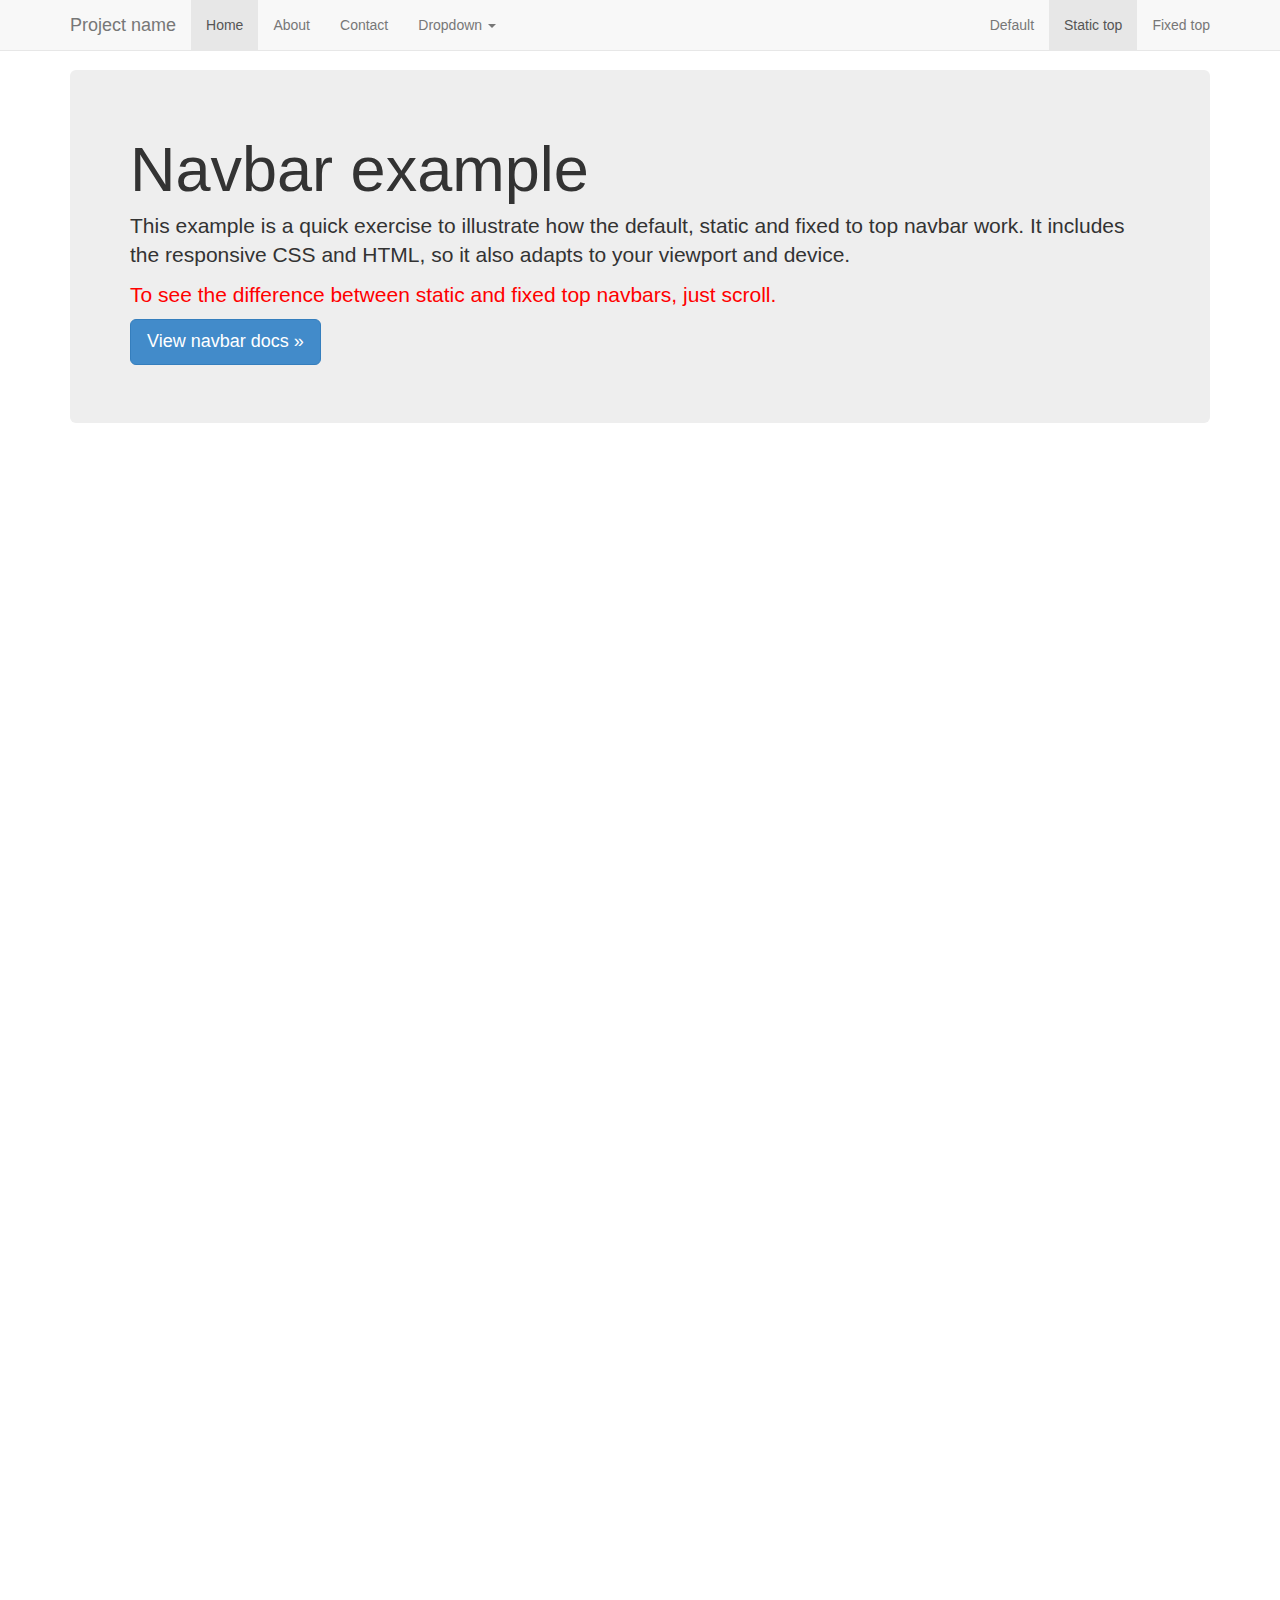
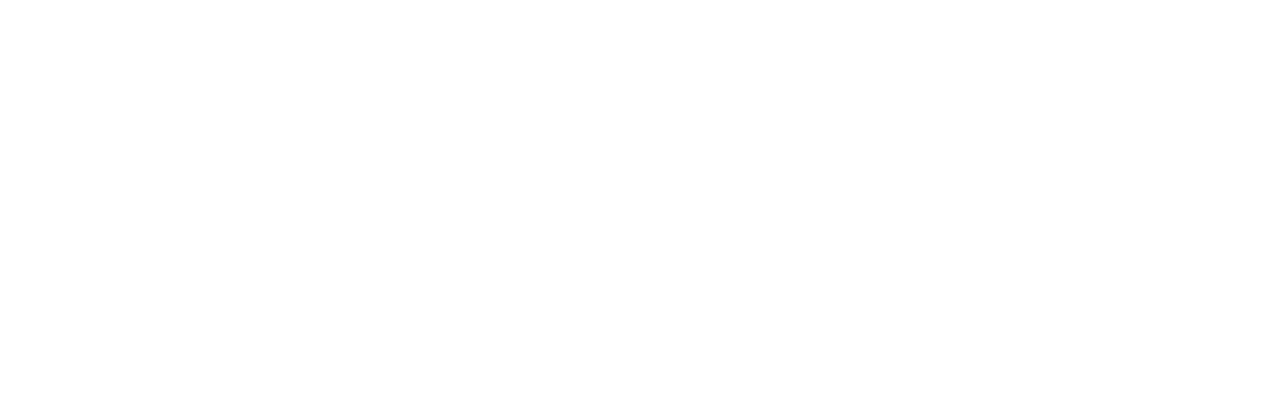
<file: Homework-002/index.html>
<!-- saved from url=(0016)http://localhost -->
<!DOCTYPE html>
<html lang="en">
<head>
    <meta charset="utf-8">
    <meta http-equiv="X-UA-Compatible" content="IE=edge">
    <meta name="viewport" content="width=device-width, initial-scale=1.0">
    <meta name="description" content="">
    <meta name="author" content="">

    <title>Static Top Navbar Example for Bootstrap</title>

    <!-- Bootstrap core CSS -->
    <link href="css/bootstrap.css" rel="stylesheet" type="text/css" />

    <!-- Custom styles for this template -->
    <link href="css/navbar-static-top.css" rel="stylesheet" type="text/css" />

    <link href="css/styles.css" rel="stylesheet/less" type="text/css" />

    <!-- Just for debugging purposes. Don't actually copy this line! -->
    <!--[if lt IE 9]><script src="../../docs-assets/js/ie8-responsive-file-warning.js"></script><![endif]-->
    <!-- HTML5 shim and Respond.js IE8 support of HTML5 elements and media queries -->
    <!--[if lt IE 9]>
      <script src="https://oss.maxcdn.com/libs/html5shiv/3.7.0/html5shiv.js"></script>
      <script src="https://oss.maxcdn.com/libs/respond.js/1.3.0/respond.min.js"></script>
    <![endif]-->
    <script src="js/less.js" type="text/javascript"></script>
</head>

<body>

    <!-- Static navbar -->
    <div class="navbar navbar-default navbar-static-top" role="navigation">
        <div class="container">
            <div class="navbar-header">
                <button type="button" class="navbar-toggle" data-toggle="collapse" data-target=".navbar-collapse">
                    <span class="sr-only">Toggle navigation</span>
                    <span class="icon-bar"></span>
                    <span class="icon-bar"></span>
                    <span class="icon-bar"></span>
                </button>
                <a class="navbar-brand" href="#">Project name</a>
            </div>
            <div class="navbar-collapse collapse">
                <ul class="nav navbar-nav">
                    <li class="active"><a href="#">Home</a></li>
                    <li><a href="#about">About</a></li>
                    <li><a href="#contact">Contact</a></li>
                    <li class="dropdown">
                        <a href="#" class="dropdown-toggle" data-toggle="dropdown">Dropdown <b class="caret"></b></a>
                        <ul class="dropdown-menu">
                            <li><a href="#">Action</a></li>
                            <li><a href="#">Another action</a></li>
                            <li><a href="#">Something else here</a></li>
                            <li class="divider"></li>
                            <li class="dropdown-header">Nav header</li>
                            <li><a href="#">Separated link</a></li>
                            <li><a href="#">One more separated link</a></li>
                        </ul>
                    </li>
                </ul>
                <ul class="nav navbar-nav navbar-right">
                    <li><a href="../navbar/">Default</a></li>
                    <li class="active"><a href="./">Static top</a></li>
                    <li><a href="../navbar-fixed-top/">Fixed top</a></li>
                </ul>
            </div><!--/.nav-collapse -->
        </div>
    </div>


    <div class="container">

        <!-- Main component for a primary marketing message or call to action -->
        <div class="jumbotron">
            <h1>Navbar example</h1>
            <p>This example is a quick exercise to illustrate how the default, static and fixed to top navbar work. It includes the responsive CSS and HTML, so it also adapts to your viewport and device.</p>
            <p class="redText">To see the difference between static and fixed top navbars, just scroll.</p>
            <p>
                <a class="btn btn-lg btn-primary" href="../../components/#navbar" role="button">View navbar docs &raquo;</a>
            </p>
        </div>

    </div> <!-- /container -->
    <!-- Bootstrap core JavaScript
    ================================================== -->
    <!-- Placed at the end of the document so the pages load faster -->
    <script src="https://code.jquery.com/jquery-1.10.2.min.js"></script>
    <script src="js/bootstrap.min.js" type="text/javascript"></script>
</body>
</html>
</file>
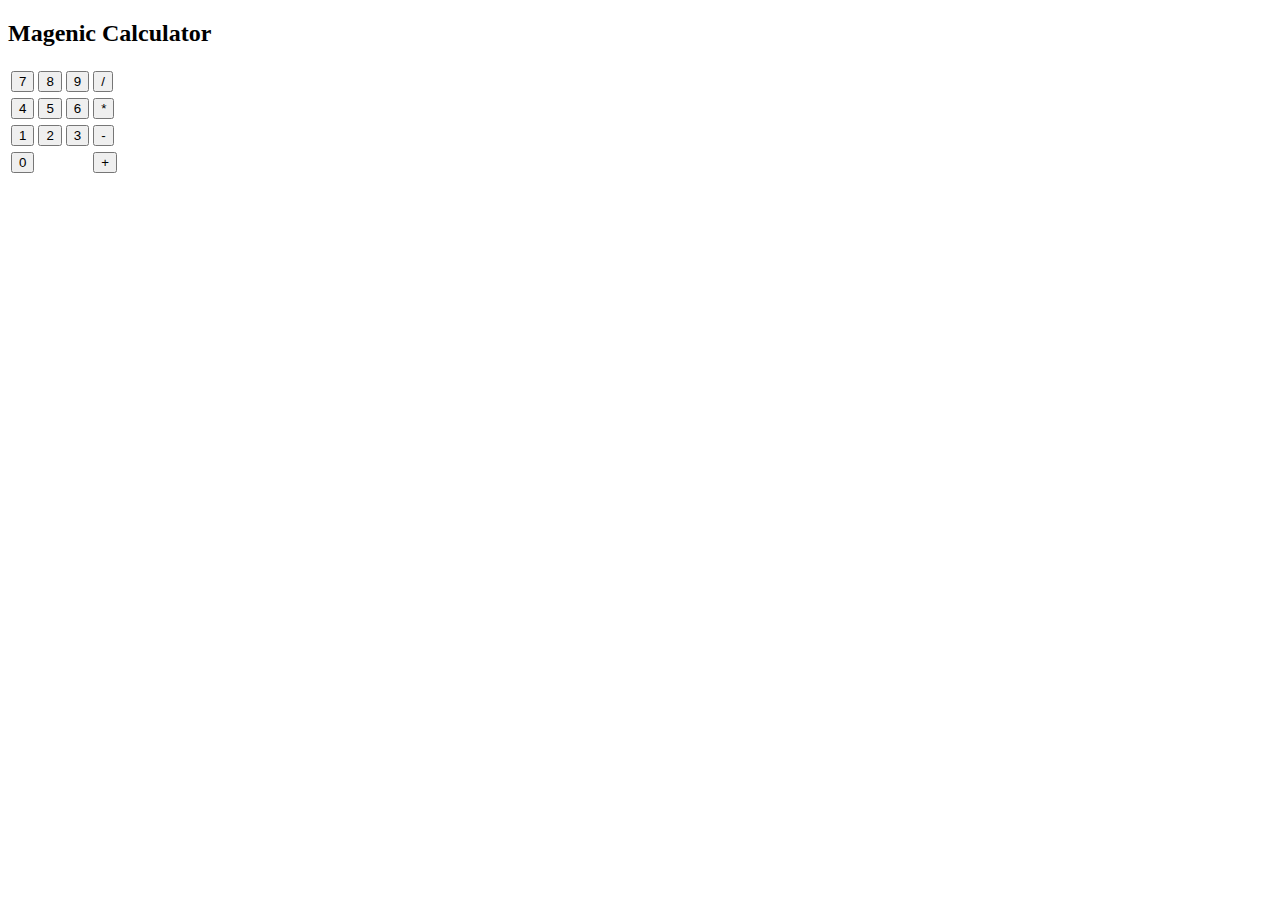
<file: Homework-001/Problem-001.html>
﻿<!DOCTYPE html>

<html lang="en" xmlns="http://www.w3.org/1999/xhtml">
<head>
    <meta charset="utf-8" />
    <title>Problem-001</title>
    <style type="text/css">
        .calculator-button {
            width: 30px;
            height: 23px;
        }
    </style>
</head>
<body>
    <h2>Magenic Calculator</h2>
    <form>
        <table style="width: 5%;">
            <tr>
                <td class="calculator-button"><input id="Seven" type="button" value="7" /></td>
                <td class="calculator-button"><input id="Eight" type="button" value="8" /></td>
                <td class="calculator-button"><input id="Nine" type="button" value="9" /></td>
                <td class="calculator-button"><input id="Divide" type="submit" value="/" /></td>
            </tr>
            <tr>
                <td class="calculator-button"><input id="Four" type="button" value="4" /></td>
                <td class="calculator-button"><input id="Five" type="button" value="5" /></td>
                <td class="calculator-button"><input id="Six" type="button" value="6" /></td>
                <td class="calculator-button"><input id="Multiply" type="submit" value="*" /></td>
            </tr>
            <tr>
                <td class="calculator-button"><input id="One" type="button" value="1" /></td>
                <td class="calculator-button"><input id="Two" type="button" value="2" /></td>
                <td class="calculator-button"><input id="Three" type="button" value="3" /></td>
                <td class="calculator-button"><input id="Subtract" type="submit" value="-" /></td>
            </tr>
            <tr>
                <td class="calculator-button"><input id="Zero" type="button" value="0" /></td>
                <td class="calculator-button"></td>
                <td class="calculator-button"></td>
                <td class="calculator-button"><input id="Add" type="submit" value="+" /></td>
            </tr>
        </table>
    </form>
</body>
</html>
</file>
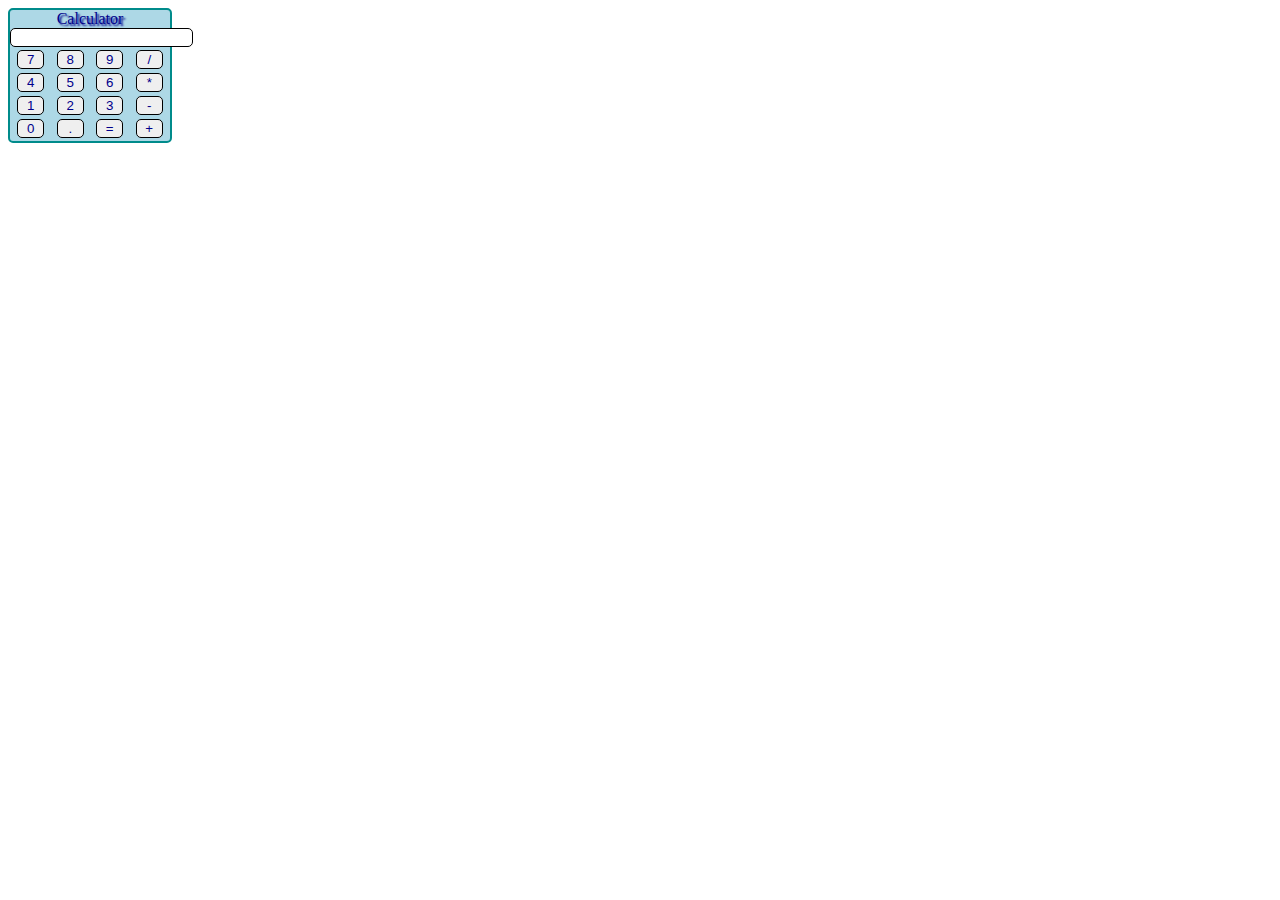
<file: Homework-001/Problem-002.html>
﻿<!DOCTYPE html>

<html lang="en" xmlns="http://www.w3.org/1999/xhtml">
<head>
    <meta charset="utf-8" />
    <title>Problem-002</title>
    <link rel="stylesheet" type="text/css" href="Problem-002.css" />
</head>
<body>
    <div class="calculator">
        <div class="calculator-title">Calculator</div>
        <form>
            <input id="calculator-display" type="text" readonly="true" />
            <table>
                <tr>
                    <td>
                        <input id="Seven" class="calculator-button" type="button" value="7" /></td>
                    <td>
                        <input id="Eight" class="calculator-button" type="button" value="8" /></td>
                    <td>
                        <input id="Nine" class="calculator-button" type="button" value="9" /></td>
                    <td>
                        <input id="Divide" class="calculator-button" type="button" value="/" /></td>
                </tr>
                <tr>
                    <td>
                        <input id="Four" class="calculator-button" type="button" value="4" /></td>
                    <td>
                        <input id="Five" class="calculator-button" type="button" value="5" /></td>
                    <td>
                        <input id="Six" class="calculator-button" type="button" value="6" /></td>
                    <td>
                        <input id="Multiply" class="calculator-button" type="button" value="*" /></td>
                </tr>
                <tr>
                    <td>
                        <input id="One" class="calculator-button" type="button" value="1" /></td>
                    <td>
                        <input id="Two" class="calculator-button" type="button" value="2" /></td>
                    <td>
                        <input id="Three" class="calculator-button" type="button" value="3" /></td>
                    <td>
                        <input id="Subtract" class="calculator-button" type="button" value="-" /></td>
                </tr>
                <tr>
                    <td>
                        <input id="Zero" class="calculator-button" type="button" value="0" /></td>
                    <td>
                        <input id="Decimal" class="calculator-button" type="button" value="." />
                    </td>                    
                    <td>
                        <input id="Equals" class="calculator-button" type="submit" value="=" />
                    </td>
                    <td>
                        <input id="Add" class="calculator-button" type="button" value="+" /></td>
                </tr>
            </table>
        </form>
    </div>
</body>
</html>
</file>
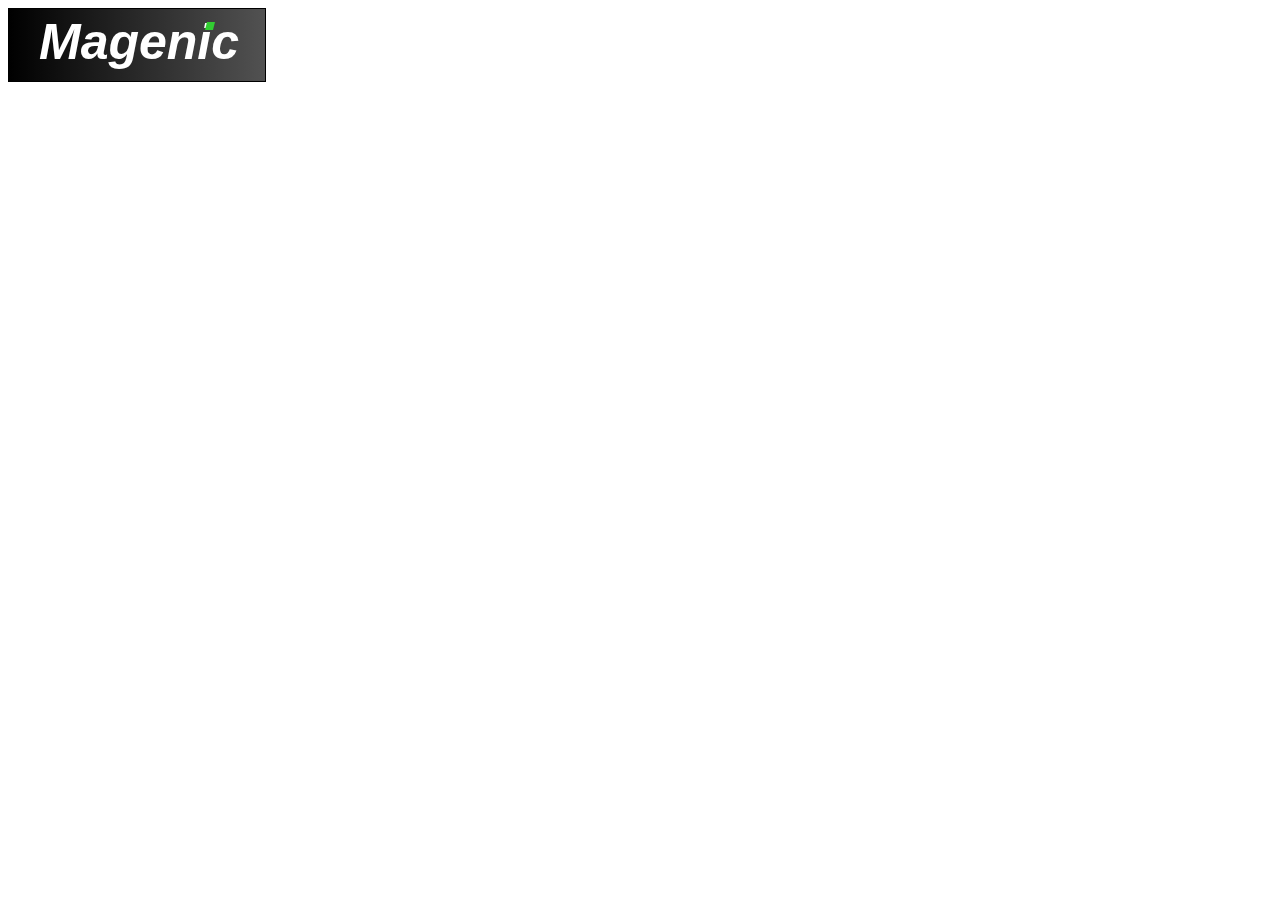
<file: Homework-001/Problem-003.html>
﻿<!DOCTYPE html>

<html lang="en" xmlns="http://www.w3.org/1999/xhtml">
<head>
    <meta charset="utf-8" />
    <title>Problem-003</title>
</head>
<body>
    <!-- Draw Magenic - black background, white bold text, green dot, no trademark -->
    <canvas id="magenicLogo" width="256" height="72" style="border: 1px solid #000000;"></canvas>

    <script>
        var c = document.getElementById("magenicLogo");
        var ctx = c.getContext("2d");
        var black_gradient = ctx.createLinearGradient(0, 0, 800, 0);
        black_gradient.addColorStop(0, "black");
        black_gradient.addColorStop(1, "white");
        
        ctx.fillStyle = black_gradient;
        ctx.fillRect(0, 0, 256, 72);
        ctx.font = "italic bolder 50px sans-serif";
        ctx.fillStyle = "white";
        ctx.fillText("Magenic", 30, 50);
        ctx.beginPath();
        ctx.moveTo(198, 13);
        ctx.lineTo(206, 13);
        ctx.lineTo(196, 21);
        ctx.moveTo(204, 21);
        ctx.lineTo(206, 13);
        ctx.lineTo(196, 21);
        ctx.closePath();
        ctx.fillStyle = "limegreen";
        ctx.fill();
    </script>
</body>
</html>
</file>
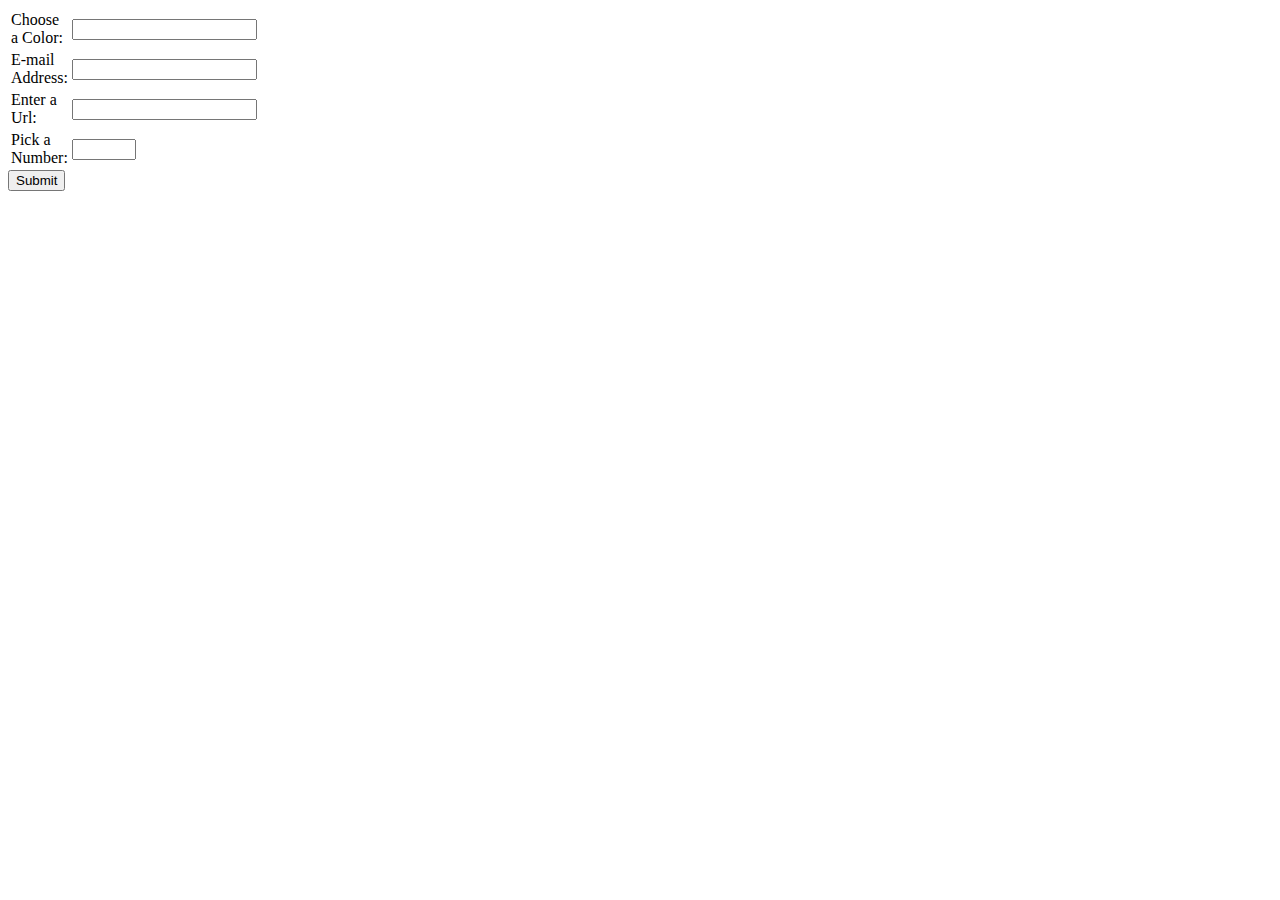
<file: Homework-001/Problem-004.html>
﻿<!DOCTYPE html>

<html lang="en" xmlns="http://www.w3.org/1999/xhtml">
<head>
    <meta charset="utf-8" />
    <title>Problem-004</title>
    <style type="text/css">
        table {
            width: 15%;
        }
    </style>
</head>
<body>
    <form>
        <table>
            <tr>
                <td>Choose a Color:</td>
                <td>
                    <input list="colors" name="color" />
                    <datalist id="colors">
                        <option value="red"></option>
                        <option value="blue"></option>
                        <option value="green"></option>
                        <option value="yellow"></option>
                    </datalist>
                </td>
            </tr>
            <tr>
                <td>E-mail Address:</td>
                <td>
                    <input id="Email" type="email" /></td>
            </tr>
            <tr>
                <td>Enter a Url:</td>
                <td>
                    <input id="URL" type="url" /></td>
            </tr>
            <tr>
                <!--<td>Birthday:</td>
                <td>                    
                    <input type="text" name="Birthday" title="M-D-YYYY or MM/DD/YYYY between 1-1-1980 and 12/31/2014"
                        pattern="([1][12]|[0]?[1-9])[\/-]([3][01]|[12]\d|[0]?[1-9])[\/-]([1][9][8-9][0-9]|[2][0][0-1][0-4])" required="required" />
                </td>-->
                <td>Pick a Number:</td>
                <td>
                    <input id="Number" type="number" min="15" max="100" />
                </td>
            </tr>
        </table>
        <input id="Submit" type="submit" value="Submit" />
    </form>
</body>
</html>
</file>
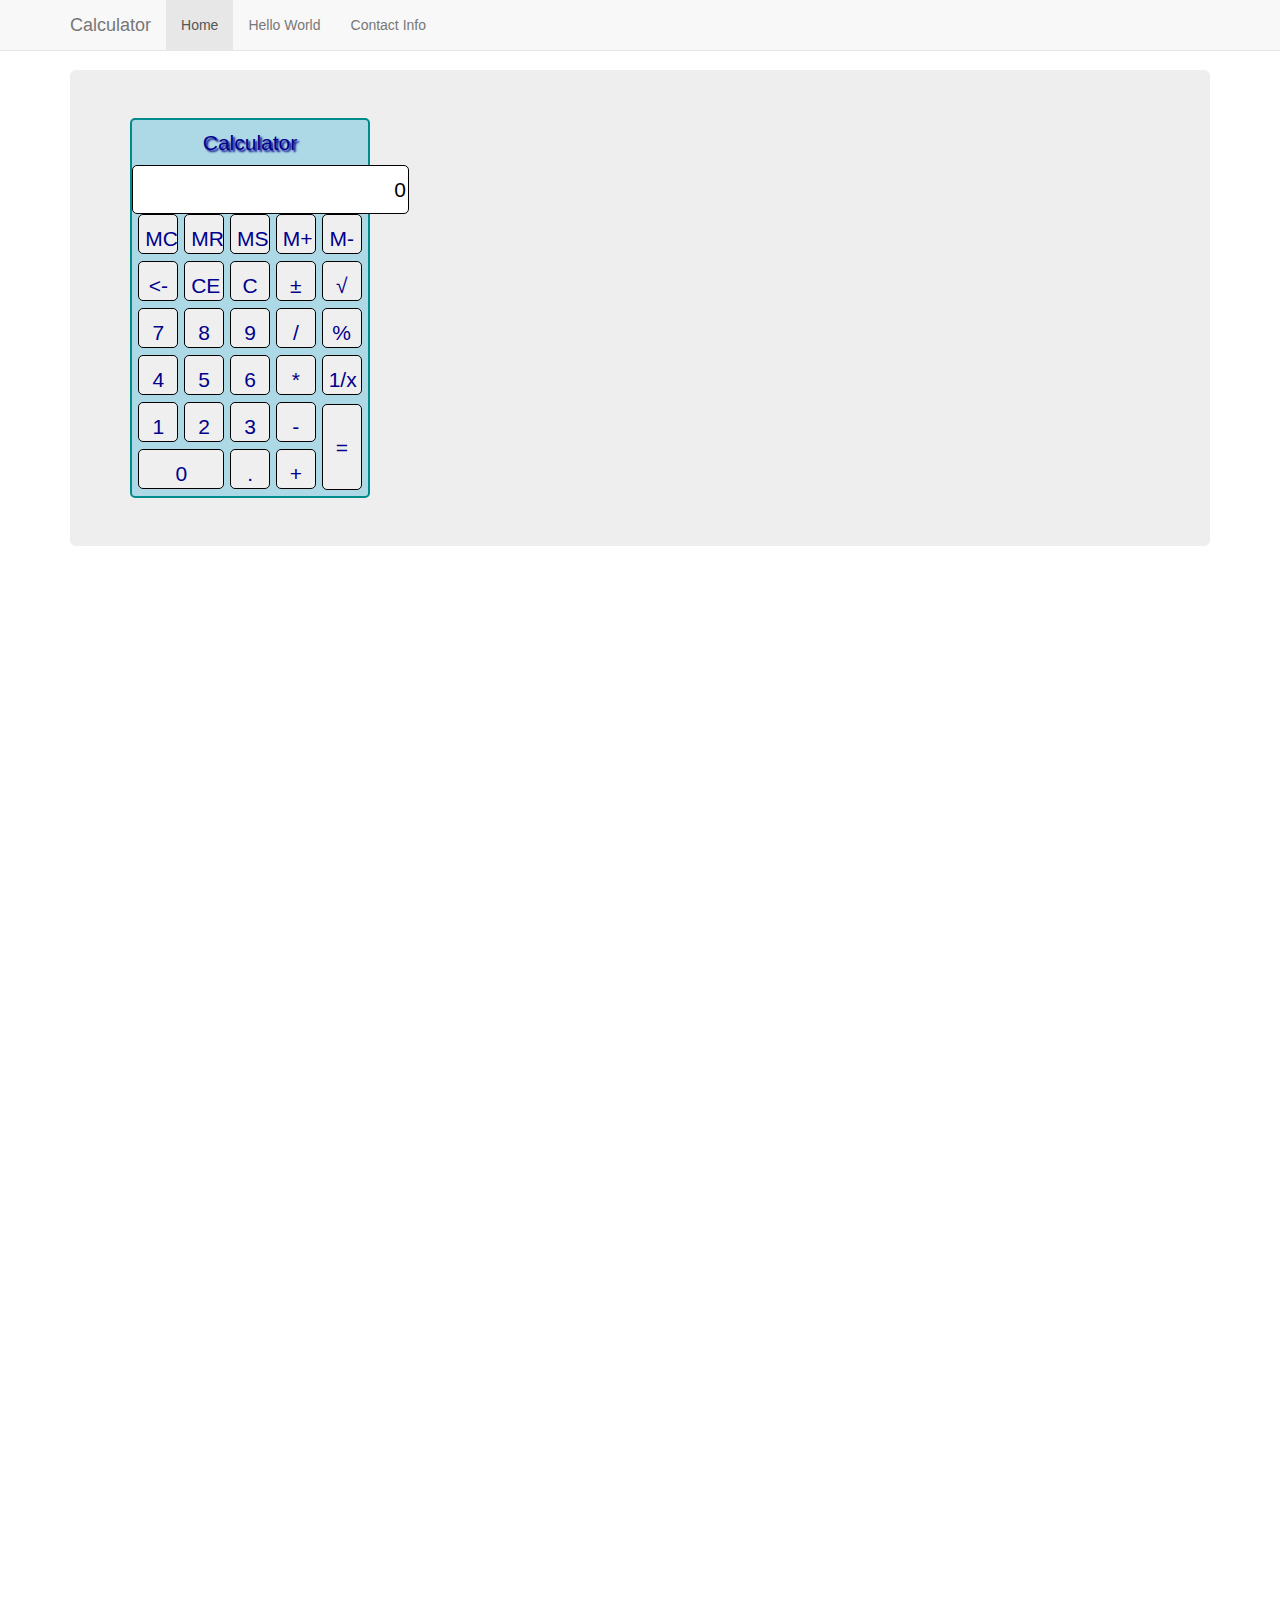
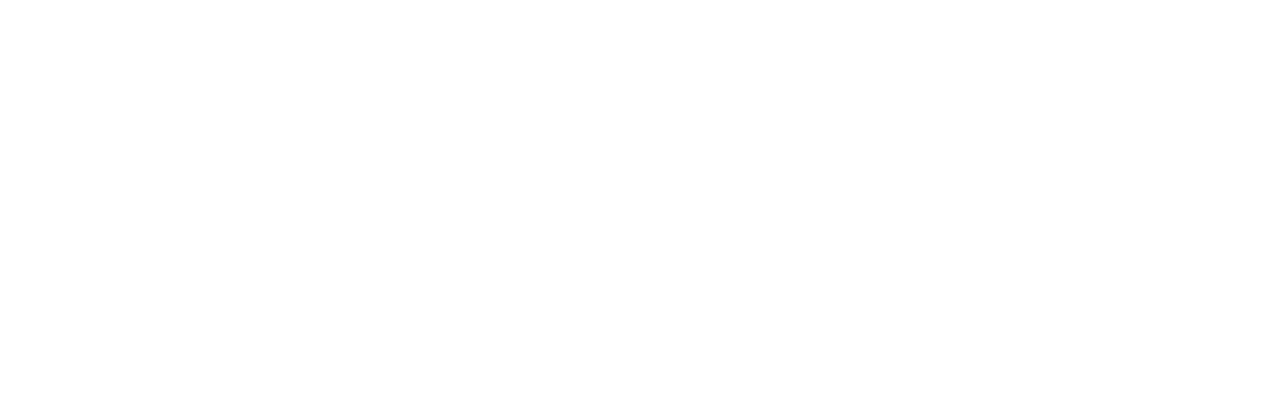
<file: Homework-002/Calculator.html>
<!-- saved from url=(0016)http://localhost -->
<!DOCTYPE html>
<html lang="en">
<head>
    <meta charset="utf-8">
    <meta http-equiv="X-UA-Compatible" content="IE=edge">
    <meta name="viewport" content="width=device-width, initial-scale=1.0">
    <meta name="description" content="">
    <meta name="author" content="">

    <title>Calculator</title>

    <!-- Bootstrap core CSS -->
    <link href="css/bootstrap.css" rel="stylesheet" type="text/css" />

    <!-- Custom styles for this template -->
    <link href="css/navbar-static-top.css" rel="stylesheet" type="text/css" />

    <!--<link href="css/styles.css" rel="stylesheet" type="text/css" />-->
    <link href="css/styles.less" rel="stylesheet/less" type="text/css" />

    <!-- Just for debugging purposes. Don't actually copy this line! -->
    <!--[if lt IE 9]><script src="../../docs-assets/js/ie8-responsive-file-warning.js"></script><![endif]-->
    <!-- HTML5 shim and Respond.js IE8 support of HTML5 elements and media queries -->
    <!--[if lt IE 9]>
      <script src="https://oss.maxcdn.com/libs/html5shiv/3.7.0/html5shiv.js"></script>
      <script src="https://oss.maxcdn.com/libs/respond.js/1.3.0/respond.min.js"></script>
    <![endif]-->
    <script src="js/less.js" type="text/javascript"></script>
</head>

<body>

    <!-- Static navbar -->
    <div class="navbar navbar-default navbar-static-top" role="navigation">
        <div class="container">
            <div class="navbar-header">
                <button type="button" class="navbar-toggle" data-toggle="collapse" data-target=".navbar-collapse">
                    <span class="sr-only">Toggle navigation</span>
                    <span class="icon-bar"></span>
                    <span class="icon-bar"></span>
                    <span class="icon-bar"></span>
                </button>
                <a class="navbar-brand" href="#">Calculator</a>
            </div>
            <div class="navbar-collapse collapse">
                <ul class="nav navbar-nav">
                    <li class="active"><a href="#">Home</a></li>
                    <li><a href="./HelloWorld.html">Hello World</a></li>
                    <li><a href="./ContactInfo.html">Contact Info</a></li>
                </ul>
            </div>
            <!--/.nav-collapse -->
        </div>
    </div>


    <div class="container">

        <!-- Main component for a primary marketing message or call to action -->
        <div class="jumbotron">
            <div class="calculator">
                <div class="calculatorTitle">Calculator</div>
                <form>
                    <input id="calculatorDisplay" type="text" readonly="true" value="0" />
                    <div>
                        <div>
                            <input id="MC" class="calculatorButton" type="button" value="MC" />
                            <input id="MR" class="calculatorButton" type="button" value="MR" />
                            <input id="MS" class="calculatorButton" type="button" value="MS" />
                            <input id="M+" class="calculatorButton" type="button" value="M+" />
                            <input id="M-" class="calculatorButton" type="button" value="M-" />
                        </div>
                        <div>
                            <input id="Backspace" class="calculatorButton" type="button" value="<-" />
                            <input id="CE" class="calculatorButton" type="button" value="CE" />
                            <input id="C" class="calculatorButton" type="button" value="C" />
                            <input id="PlusMinus" class="calculatorButton" type="button" value="&plusmn;" />
                            <input id="SquareRoot" class="calculatorButton" type="button" value="&#8730;" />
                        </div>
                        <div>
                            <input id="Seven" class="calculatorButton" type="button" value="7" />
                            <input id="Eight" class="calculatorButton" type="button" value="8" />
                            <input id="Nine" class="calculatorButton" type="button" value="9" />
                            <input id="Divide" class="calculatorButton" type="button" value="/" />
                            <input id="Percent" class="calculatorButton" type="button" value="%" />
                        </div>
                        <div>
                            <input id="Four" class="calculatorButton" type="button" value="4" />
                            <input id="Five" class="calculatorButton" type="button" value="5" />
                            <input id="Six" class="calculatorButton" type="button" value="6" />
                            <input id="Multiply" class="calculatorButton" type="button" value="*" />
                            <input id="Invert" class="calculatorButton" type="button" value="1/x" />
                        </div>
                        <div>
                            <div class="calculatorBottomRows">
                                <div>
                                    <input type="button" class="calculatorButtonBottom" value="1" />
                                    <input type="button" class="calculatorButtonBottom" value="2"/>
                                    <input type="button" class="calculatorButtonBottom" value="3"/>
                                    <input type="button" class="calculatorButtonBottom" value="-"/>
                                </div>
                                <div>
                                    <input type="button" class="calculatorButtonBottom" style="width:86px" value="0" />
                                    <input type="button" class="calculatorButtonBottom" value="." />
                                    <input type="button" class="calculatorButtonBottom" value="+" />
                                </div>
                            </div>
                            <div class="calculatorBottomRows" style="vertical-align:top; padding-top:2px">
                                <input type="button" class="calculatorButtonBottom" style="height:86px; display:block" value="=" />
                            </div>
                        </div>
                    </div>
                </form>
            </div>
        </div>
    </div>
    <!-- /container -->
    <!-- Bootstrap core JavaScript
    ================================================== -->
    <!-- Placed at the end of the document so the pages load faster -->
    <script src="https://code.jquery.com/jquery-1.10.2.min.js"></script>
    <script src="js/bootstrap.min.js" type="text/javascript"></script>
</body>
</html>
</file>
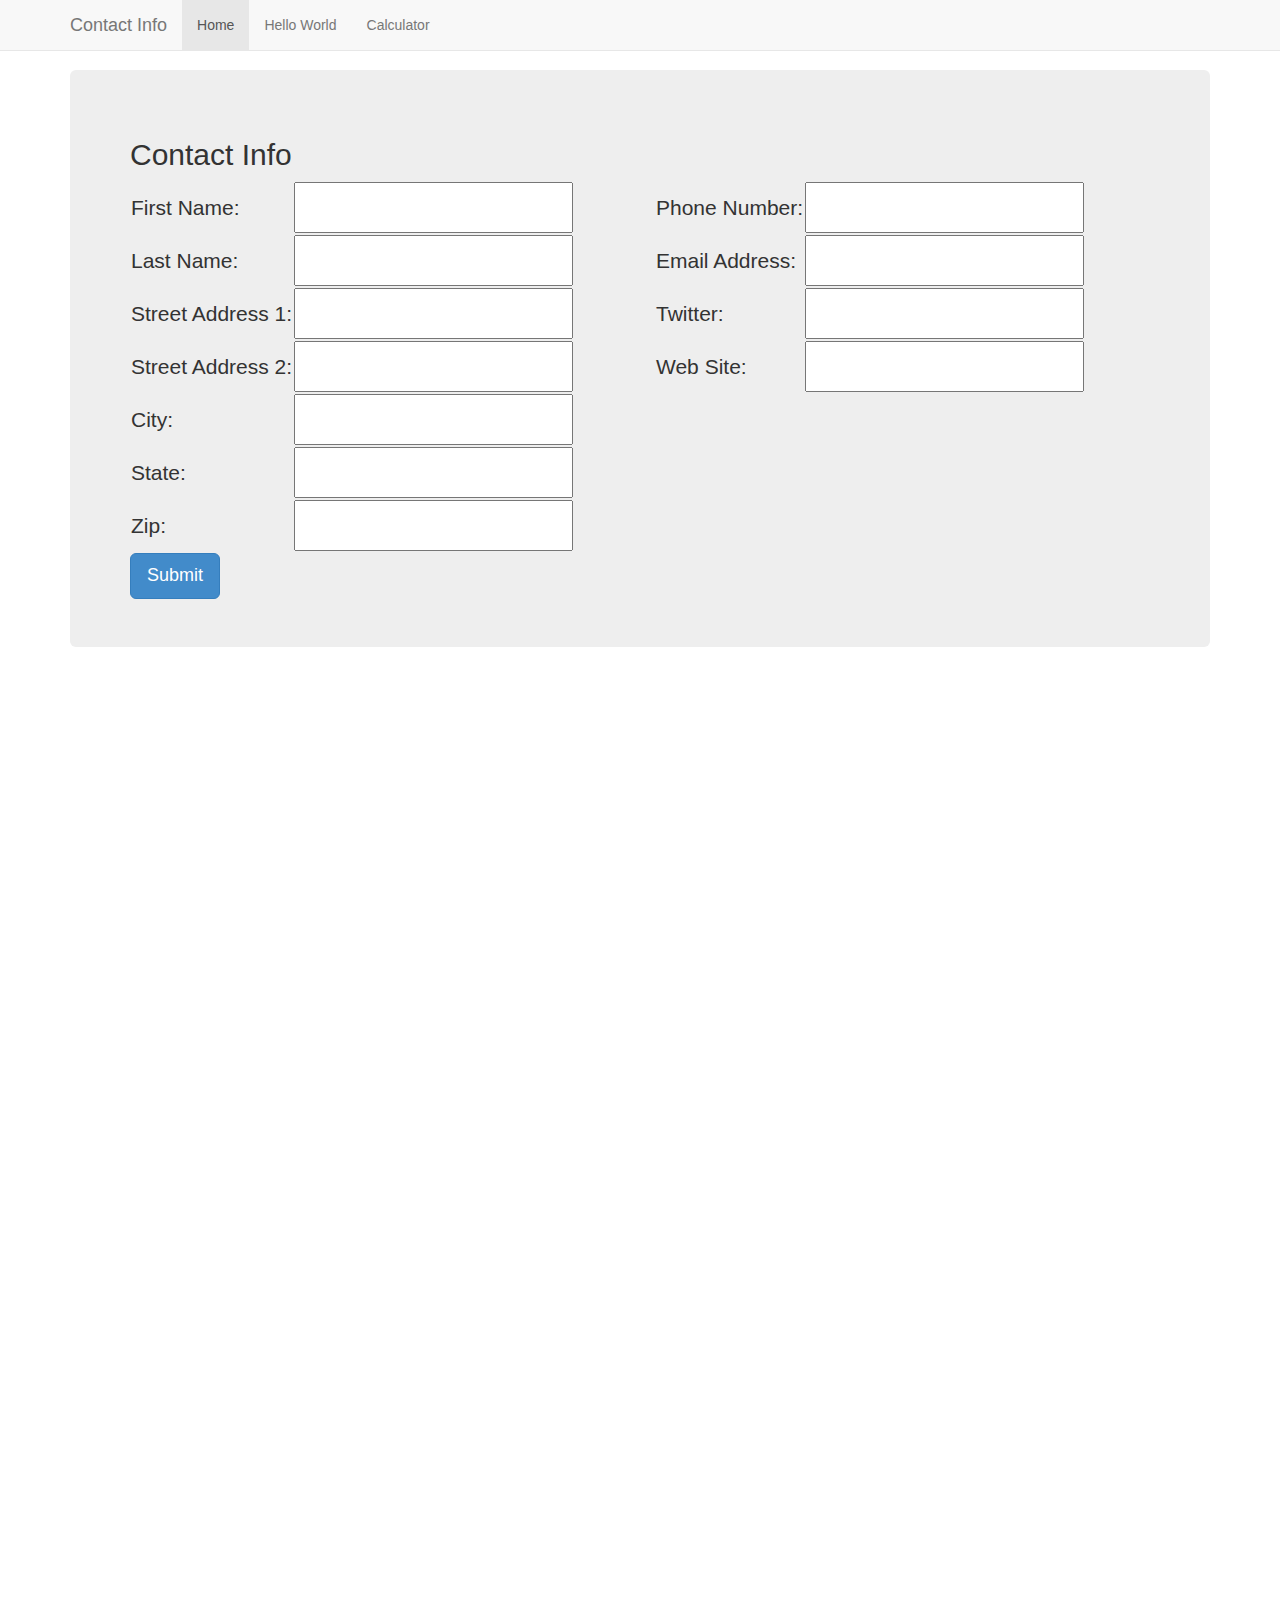
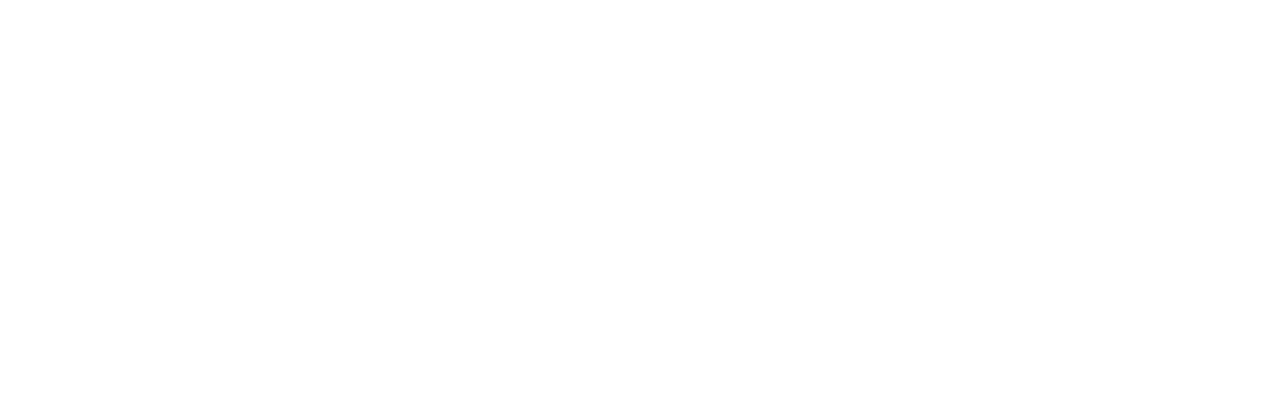
<file: Homework-002/ContactInfo.html>
<!-- saved from url=(0016)http://localhost -->
<!DOCTYPE html>
<html lang="en">
<head>
    <meta charset="utf-8">
    <meta http-equiv="X-UA-Compatible" content="IE=edge">
    <meta name="viewport" content="width=device-width, initial-scale=1.0">
    <meta name="description" content="">
    <meta name="author" content="">

    <title>Contact Info</title>

    <!-- Bootstrap core CSS -->
    <link href="css/bootstrap.css" rel="stylesheet" type="text/css" />

    <!-- Custom styles for this template -->
    <link href="css/navbar-static-top.css" rel="stylesheet" type="text/css" />

    <!--<link href="css/styles.css" rel="stylesheet" type="text/css" />-->
    <link href="css/styles.less" rel="stylesheet/less" type="text/css" />

    <!-- Just for debugging purposes. Don't actually copy this line! -->
    <!--[if lt IE 9]><script src="../../docs-assets/js/ie8-responsive-file-warning.js"></script><![endif]-->
    <!-- HTML5 shim and Respond.js IE8 support of HTML5 elements and media queries -->
    <!--[if lt IE 9]>
      <script src="https://oss.maxcdn.com/libs/html5shiv/3.7.0/html5shiv.js"></script>
      <script src="https://oss.maxcdn.com/libs/respond.js/1.3.0/respond.min.js"></script>
    <![endif]-->
    <script src="js/less.js" type="text/javascript"></script>
</head>

<body>

    <!-- Static navbar -->
    <div class="navbar navbar-default navbar-static-top" role="navigation">
        <div class="container">
            <div class="navbar-header">
                <button type="button" class="navbar-toggle" data-toggle="collapse" data-target=".navbar-collapse">
                    <span class="sr-only">Toggle navigation</span>
                    <span class="icon-bar"></span>
                    <span class="icon-bar"></span>
                    <span class="icon-bar"></span>
                </button>
                <a class="navbar-brand" href="#">Contact Info</a>
            </div>
            <div class="navbar-collapse collapse">
                <ul class="nav navbar-nav">
                    <li class="active"><a href="#">Home</a></li>
                    <li><a href="./HelloWorld.html">Hello World</a></li>
                    <li><a href="./Calculator.html">Calculator</a></li>
                </ul>
            </div>
            <!--/.nav-collapse -->
        </div>
    </div>


    <div class="container">
        <!-- Main component for a primary marketing message or call to action -->
        <div class="jumbotron">
            <h2>Contact Info</h2>
            <form>
                <div class="row">
                    <div class="col-md-6 col-lg-6">
                        <table>
                            <tr>
                                <td>First Name:</td>
                                <td>
                                    <input id="FirstName" type="text" />
                                </td>
                            </tr>
                            <tr>
                                <td>Last Name:</td>
                                <td>
                                    <input id="LastName" type="text" />
                                </td>
                            </tr>
                            <tr>
                                <td>Street Address 1:</td>
                                <td>
                                    <input id="StreetAddress1" type="text" />
                                </td>
                            </tr>
                            <tr>
                                <td>Street Address 2:</td>
                                <td>
                                    <input id="StreetAddress2" type="text" />
                                </td>
                            </tr>
                            <tr>
                                <td>City:</td>
                                <td>
                                    <input id="City" type="text" />
                                </td>
                            </tr>
                            <tr>
                                <td>State:</td>
                                <td>
                                    <input id="State" type="text" />
                                </td>
                            </tr>
                            <tr>
                                <td>Zip:</td>
                                <td>
                                    <input id="Zip" type="text" />
                                </td>
                            </tr>
                        </table>
                    </div>
                    <div class="col-md-6 col-lg-6">
                        <table>
                            <tr>
                                <td>Phone Number:</td>
                                <td>
                                    <input id="PhoneNumber" type="text" />
                                </td>
                            </tr>
                            <tr>
                                <td>Email Address:</td>
                                <td>
                                    <input id="EmailAddress" type="email" />
                                </td>
                            </tr>
                            <tr>
                                <td>Twitter:</td>
                                <td>
                                    <input id="Twitter" type="text" />
                                </td>
                            </tr>
                            <tr>
                                <td>Web Site:</td>
                                <td>
                                    <input id="WebSite" type="text" />
                                </td>
                            </tr>
                        </table>
                    </div>
                </div>
                <input class="btn btn-lg btn-primary" id="Submit" type="submit" role="button" value="Submit" />
            </form>
        </div>

    </div>
    <!-- /container -->
    <!-- Bootstrap core JavaScript
    ================================================== -->
    <!-- Placed at the end of the document so the pages load faster -->
    <script src="https://code.jquery.com/jquery-1.10.2.min.js"></script>
    <script src="js/bootstrap.min.js" type="text/javascript"></script>
</body>
</html>
</file>
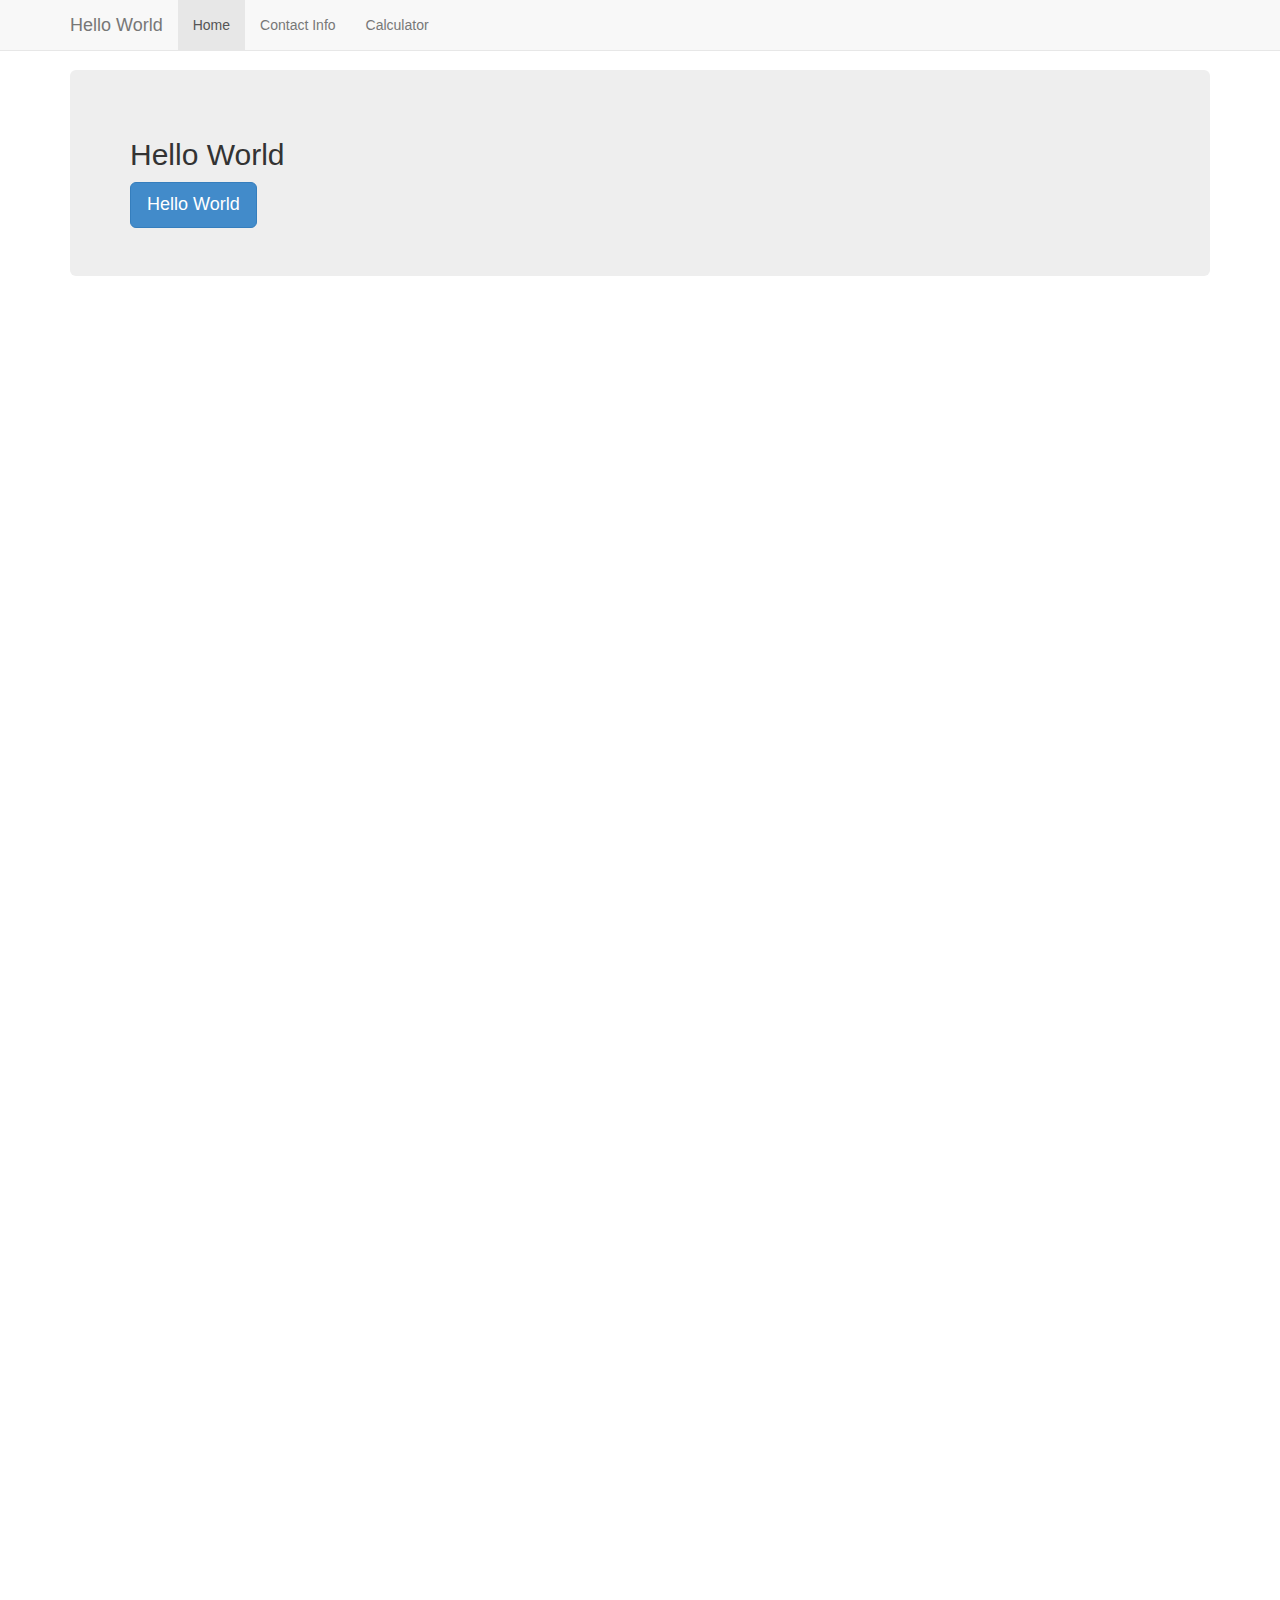
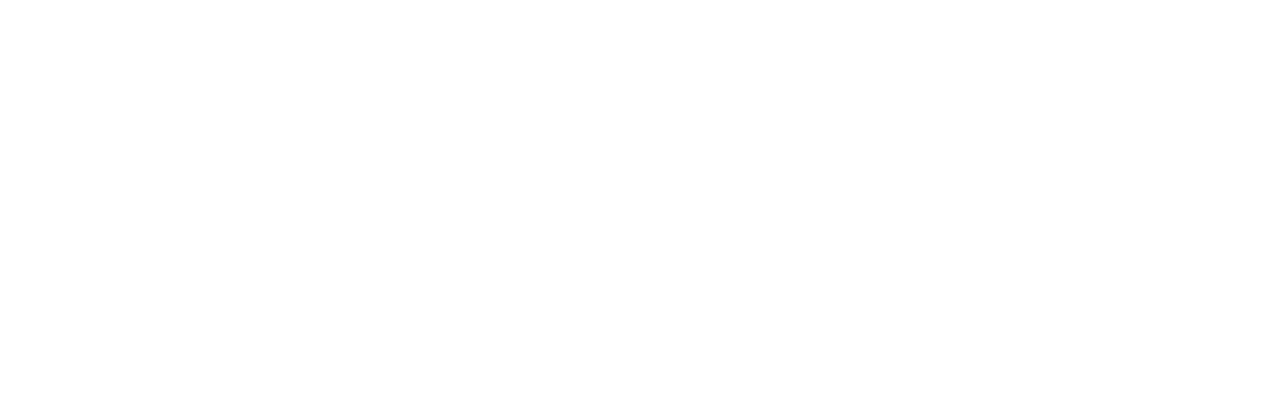
<file: Homework-002/HelloWorld.html>
<!-- saved from url=(0016)http://localhost -->
<!DOCTYPE html>
<html lang="en">
<head>
    <meta charset="utf-8">
    <meta http-equiv="X-UA-Compatible" content="IE=edge">
    <meta name="viewport" content="width=device-width, initial-scale=1.0">
    <meta name="description" content="">
    <meta name="author" content="">

    <title>Hello World</title>

    <!-- Bootstrap core CSS -->
    <link href="css/bootstrap.css" rel="stylesheet" type="text/css" />

    <!-- Custom styles for this template -->
    <link href="css/navbar-static-top.css" rel="stylesheet" type="text/css" />

    <!--<link href="css/styles.css" rel="stylesheet" type="text/css" />-->
    <link href="css/styles.less" rel="stylesheet/less" type="text/css" />

    <!-- Just for debugging purposes. Don't actually copy this line! -->
    <!--[if lt IE 9]><script src="../../docs-assets/js/ie8-responsive-file-warning.js"></script><![endif]-->
    <!-- HTML5 shim and Respond.js IE8 support of HTML5 elements and media queries -->
    <!--[if lt IE 9]>
      <script src="https://oss.maxcdn.com/libs/html5shiv/3.7.0/html5shiv.js"></script>
      <script src="https://oss.maxcdn.com/libs/respond.js/1.3.0/respond.min.js"></script>
    <![endif]-->
    <script src="js/less.js" type="text/javascript"></script>
</head>

<body>

    <!-- Static navbar -->
    <div class="navbar navbar-default navbar-static-top" role="navigation">
        <div class="container">
            <div class="navbar-header">
                <button type="button" class="navbar-toggle" data-toggle="collapse" data-target=".navbar-collapse">
                    <span class="sr-only">Toggle navigation</span>
                    <span class="icon-bar"></span>
                    <span class="icon-bar"></span>
                    <span class="icon-bar"></span>
                </button>
                <a class="navbar-brand" href="#">Hello World</a>
            </div>
            <div class="navbar-collapse collapse">
                <ul class="nav navbar-nav">
                    <li class="active"><a href="#">Home</a></li>
                    <li><a href="./ContactInfo.html">Contact Info</a></li>
                    <li><a href="./Calculator.html">Calculator</a></li>
                </ul>
            </div>
            <!--/.nav-collapse -->
        </div>
    </div>


    <div class="container">

        <!-- Main component for a primary marketing message or call to action -->
        <div class="jumbotron">
            <h2>Hello World</h2>

            <!-- Button trigger modal -->
            <button class="btn btn-primary btn-lg" data-toggle="modal" data-target="#myModal">
                Hello World
            </button>

            <!-- Modal -->
            <div class="modal fade" id="myModal" tabindex="-1" role="dialog" aria-labelledby="myModalLabel" aria-hidden="true">
                <div class="modal-dialog">
                    <div class="modal-content">
                        <div class="modal-header">
                            <button type="button" class="close" data-dismiss="modal" aria-hidden="true">&times;</button>
                            <h4 class="modal-title" id="myModalLabel">Hello World</h4>
                        </div>
                        <div class="modal-body">
                            Hello World!
                        </div>
                        <div class="modal-footer">
                            <button type="button" class="btn btn-primary" data-dismiss="modal">Close</button>
                        </div>
                    </div>
                    <!-- /.modal-content -->
                </div>
                <!-- /.modal-dialog -->
            </div>
            <!-- /.modal -->

        </div>

    </div>
    <!-- /container -->
    <!-- Bootstrap core JavaScript
    ================================================== -->
    <!-- Placed at the end of the document so the pages load faster -->
    <script src="https://code.jquery.com/jquery-1.10.2.min.js"></script>
    <script src="js/bootstrap.min.js" type="text/javascript"></script>
</body>
</html>
</file>
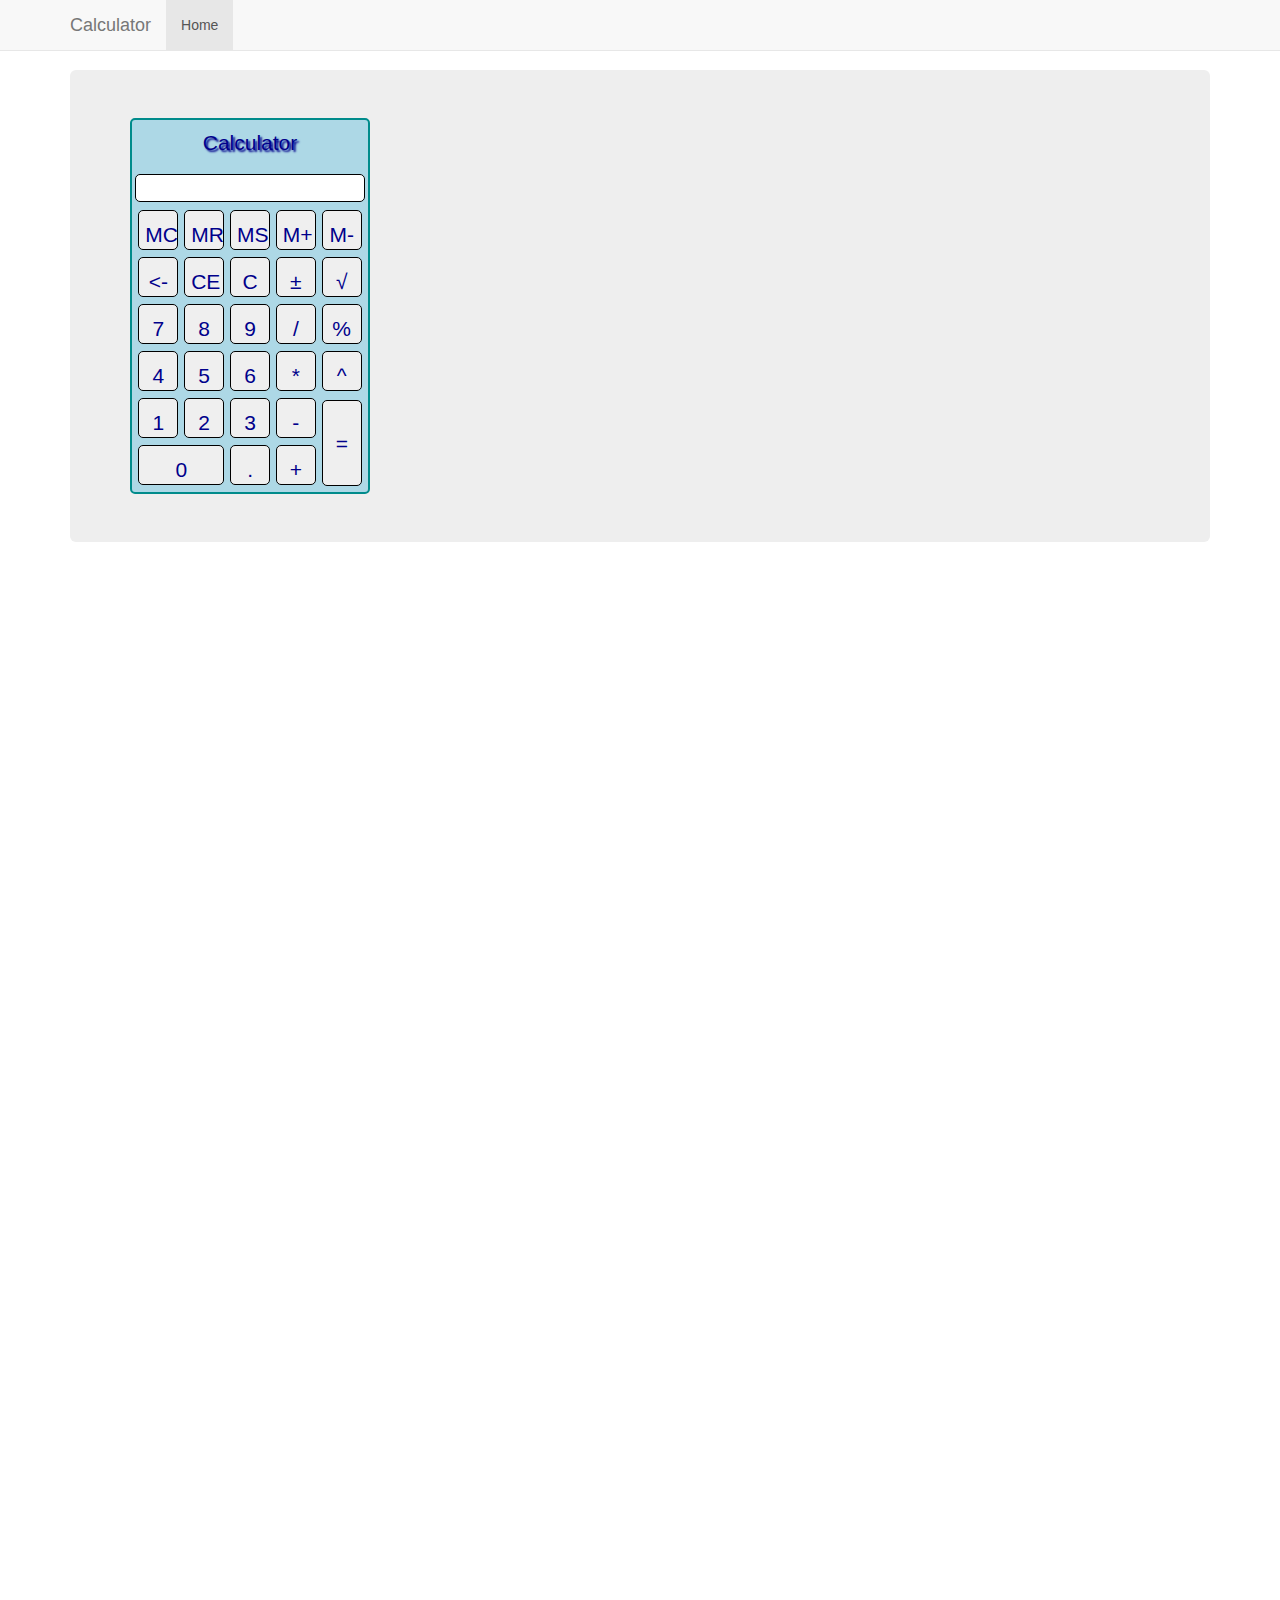
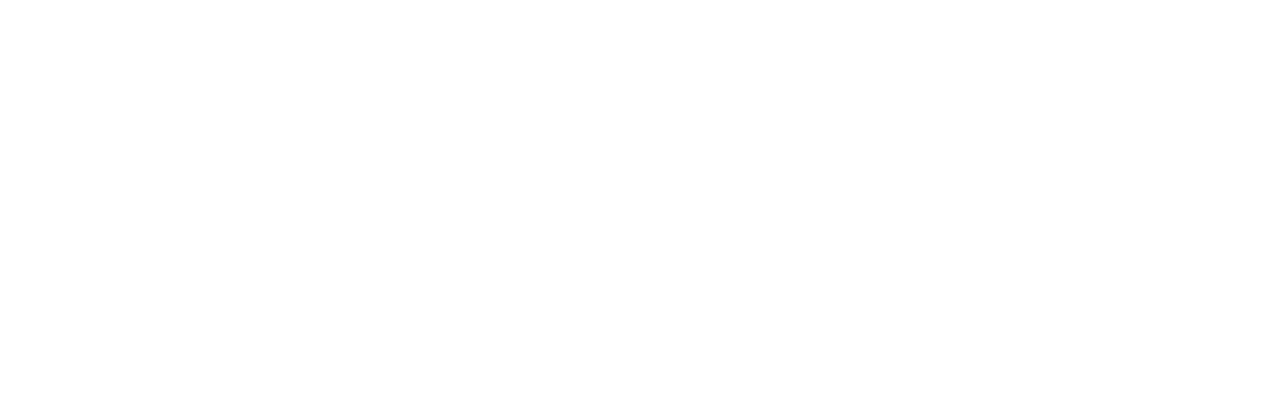
<file: Homework-005/Homework-005.html>
﻿<!-- saved from url=(0016)http://localhost -->
<!DOCTYPE html>
<html lang="en" xmlns="http://www.w3.org/1999/xhtml">
<head>
    <meta charset="utf-8" />
    <meta http-equiv="X-UA-Compatible" content="IE=edge" />
    <meta name="viewport" content="width=device-width, initial-scale=1.0" />
    <meta name="description" content="" />
    <meta name="author" content="" />

    <title>TypeScript Calculator</title>

    <!-- Bootstrap core CSS -->
    <link href="css/bootstrap.css" rel="stylesheet" type="text/css" />

    <!-- Custom styles for this template -->
    <link href="css/navbar-static-top.css" rel="stylesheet" type="text/css" />

    <!--<link href="css/styles.css" rel="stylesheet" type="text/css" />-->
    <link href="css/styles.less" rel="stylesheet/less" type="text/css" />

    <!-- Just for debugging purposes. Don't actually copy this line! -->
    <!--[if lt IE 9]><script src="../../docs-assets/js/ie8-responsive-file-warning.js"></script><![endif]-->
    <!-- HTML5 shim and Respond.js IE8 support of HTML5 elements and media queries -->
    <!--[if lt IE 9]>
      <script src="https://oss.maxcdn.com/libs/html5shiv/3.7.0/html5shiv.js"></script>
      <script src="https://oss.maxcdn.com/libs/respond.js/1.3.0/respond.min.js"></script>
    <![endif]-->
    <script src="js/less.js" type="text/javascript"></script>
    <script src='Homework-005.js'></script>
</head>

<body>

    <!-- Static navbar -->
    <div class="navbar navbar-default navbar-static-top" role="navigation">
        <div class="container">
            <div class="navbar-header">
                <button type="button" class="navbar-toggle" data-toggle="collapse" data-target=".navbar-collapse">
                    <span class="sr-only">Toggle navigation</span>
                    <span class="icon-bar"></span>
                    <span class="icon-bar"></span>
                    <span class="icon-bar"></span>
                </button>
                <a class="navbar-brand" href="#">Calculator</a>
            </div>
            <div class="navbar-collapse collapse">
                <ul class="nav navbar-nav">
                    <li class="active"><a href="#">Home</a></li>
                </ul>
            </div>
            <!--/.nav-collapse -->
        </div>
    </div>


    <div class="container">

        <!-- Main component for a primary marketing message or call to action -->
        <div class="jumbotron">
            <div class="calculator">
                <div class="calculatorTitle">Calculator</div>
                <form id="calculatorForm">
                    <div id="calculatorDisplayDiv">
                        <input id="calculatorDisplay" type="text" />
                    </div>
                    <div>
                        <div>
                            <input id="MC" class="calculatorButton" type="button" value="MC" />
                            <input id="MR" class="calculatorButton" type="button" value="MR" />
                            <input id="MS" class="calculatorButton" type="button" value="MS" />
                            <input id="M+" class="calculatorButton" type="button" value="M+" />
                            <input id="M-" class="calculatorButton" type="button" value="M-" />
                        </div>
                        <div>
                            <input id="Backspace" class="calculatorButton" type="button" value="<-" />
                            <input id="CE" class="calculatorButton" type="button" value="CE" />
                            <input id="C" class="calculatorButton" type="button" value="C" />
                            <input id="PlusMinus" class="calculatorButton" type="button" value="&plusmn;" />
                            <input id="SquareRoot" class="calculatorButton" type="button" value="&#8730;" />
                        </div>
                        <div>
                            <input id="Seven" class="calculatorButton" type="button" value="7" />
                            <input id="Eight" class="calculatorButton" type="button" value="8" />
                            <input id="Nine" class="calculatorButton" type="button" value="9" />
                            <input id="Divide" class="calculatorButton" type="button" value="/" />
                            <input id="Percent" class="calculatorButton" type="button" value="%" />
                        </div>
                        <div>
                            <input id="Four" class="calculatorButton" type="button" value="4" />
                            <input id="Five" class="calculatorButton" type="button" value="5" />
                            <input id="Six" class="calculatorButton" type="button" value="6" />
                            <input id="Multiply" class="calculatorButton" type="button" value="*" />
                            <input id="Power" class="calculatorButton" type="button" value="^" />
                        </div>
                        <div>
                            <div class="calculatorBottomRows">
                                <div>
                                    <input type="button" class="calculatorButtonBottom" value="1" />
                                    <input type="button" class="calculatorButtonBottom" value="2" />
                                    <input type="button" class="calculatorButtonBottom" value="3" />
                                    <input type="button" class="calculatorButtonBottom" value="-" />
                                </div>
                                <div>
                                    <input type="button" class="calculatorButtonBottom" style="width: 86px" value="0" />
                                    <input type="button" class="calculatorButtonBottom" value="." />
                                    <input type="button" class="calculatorButtonBottom" value="+" />
                                </div>
                            </div>
                            <div class="calculatorBottomRows" style="vertical-align: top; padding-top: 2px">
                                <input type="button" class="calculatorButtonBottom" style="height: 86px; display: block" value="=" />
                            </div>
                        </div>
                    </div>
                    <div id="calculatorHistoryDiv">
                        <!-- populate input buttons for each +, -, *, %, ^ to the last +, -, *, %, ^ using typescript -->
                    </div>
                </form>
            </div>
        </div>
    </div>
    <!-- /container -->
    <!-- Bootstrap core JavaScript
    ================================================== -->
    <!-- Placed at the end of the document so the pages load faster -->
    <script src="https://code.jquery.com/jquery-1.10.2.min.js"></script>
    <script src="js/bootstrap.min.js" type="text/javascript"></script>
</body>
</html>
</file>
<file: Homework-002/css/navbar-static-top.css>
body {
  min-height: 2000px;
}

.navbar-static-top {
  margin-bottom: 19px;
}
</file>
<file: Homework-002/css/styles.css>
.calculatorTable {
  width: 240px;
  text-align: center;
}
.calculatorCell {
  width: 25%;
  height: 25%;
}
.redText {
  color: #ff0000;
}
.calculatorTitle {
  color: #00008b;
  text-shadow: 2px 2px 2px #00008b;
}
.calculator {
  border: 2px solid;
  border-color: #008b8b;
  border-radius: 5px;
  background: #add8e6;
  width: 240px;
  text-align: center;
  color: #008b8b;
}
.calculatorButton {
  border: 1px solid #000000;
  border-radius: 5px;
  width: 40px;
  height: 40px;
  color: #00008b;
}
.calculatorButtonBottom {
  border: 1px solid #000000;
  border-radius: 5px;
  width: 40px;
  height: 40px;
  color: #00008b;
}
.button {
  display: inline-block;
  border: 1px solid #808080;
}
#calculatorDisplay {
  border: 1px solid #000000;
  border-radius: 5px;
  text-align: right;
}
.calculatorBottomRows {
  display: inline-block;
}
</file>
<file: Homework-001/Problem-002.css>
﻿body {

}

table {
    width: 160px;
    text-align: center;
}

td {
    width: 25%;
    height: 25%;
}

.calculator-title {
    color:darkblue;
    text-shadow: 2px 2px 2px darkblue;
}

.calculator {
    border: 2px solid;
    border-color: darkcyan;
    border-radius: 5px;
    background: lightblue;
    width: 160px;
    text-align: center;
    color: darkcyan;
}

.calculator-button {
    border: 1px solid #000000;
    border-radius: 5px;
    width: 75%;
    height: 100%;
    color: darkblue;
}

#calculator-display {
    border: 1px solid #000000;
    border-radius: 5px;
    text-align:right;
}
</file>
<file: Homework-005/css/navbar-static-top.css>
body {
  min-height: 2000px;
}

.navbar-static-top {
  margin-bottom: 19px;
}
</file>
<file: Homework-005/css/styles.css>
.calculatorTable {
  width: 240px;
  text-align: center;
}
.calculatorCell {
  width: 25%;
  height: 25%;
}
.redText {
  color: #ff0000;
}
.calculatorTitle {
  color: #00008b;
  text-shadow: 2px 2px 2px #00008b;
}
.calculator {
  border: 2px solid;
  border-color: #008b8b;
  border-radius: 5px;
  background: #add8e6;
  width: 240px;
  text-align: center;
  color: #008b8b;
}
.calculatorButton {
  border: 1px solid #000000;
  border-radius: 5px;
  width: 40px;
  height: 40px;
  color: #00008b;
}
.calculatorButtonBottom {
  border: 1px solid #000000;
  border-radius: 5px;
  width: 40px;
  height: 40px;
  color: #00008b;
}
.button {
  display: inline-block;
  border: 1px solid #808080;
}
#calculatorDisplay {
  border: 1px solid #000000;
  border-radius: 5px;
  width: 230px;
  text-align: right;
  line-height: normal;
}
.calculatorBottomRows {
  display: inline-block;
}
</file>
